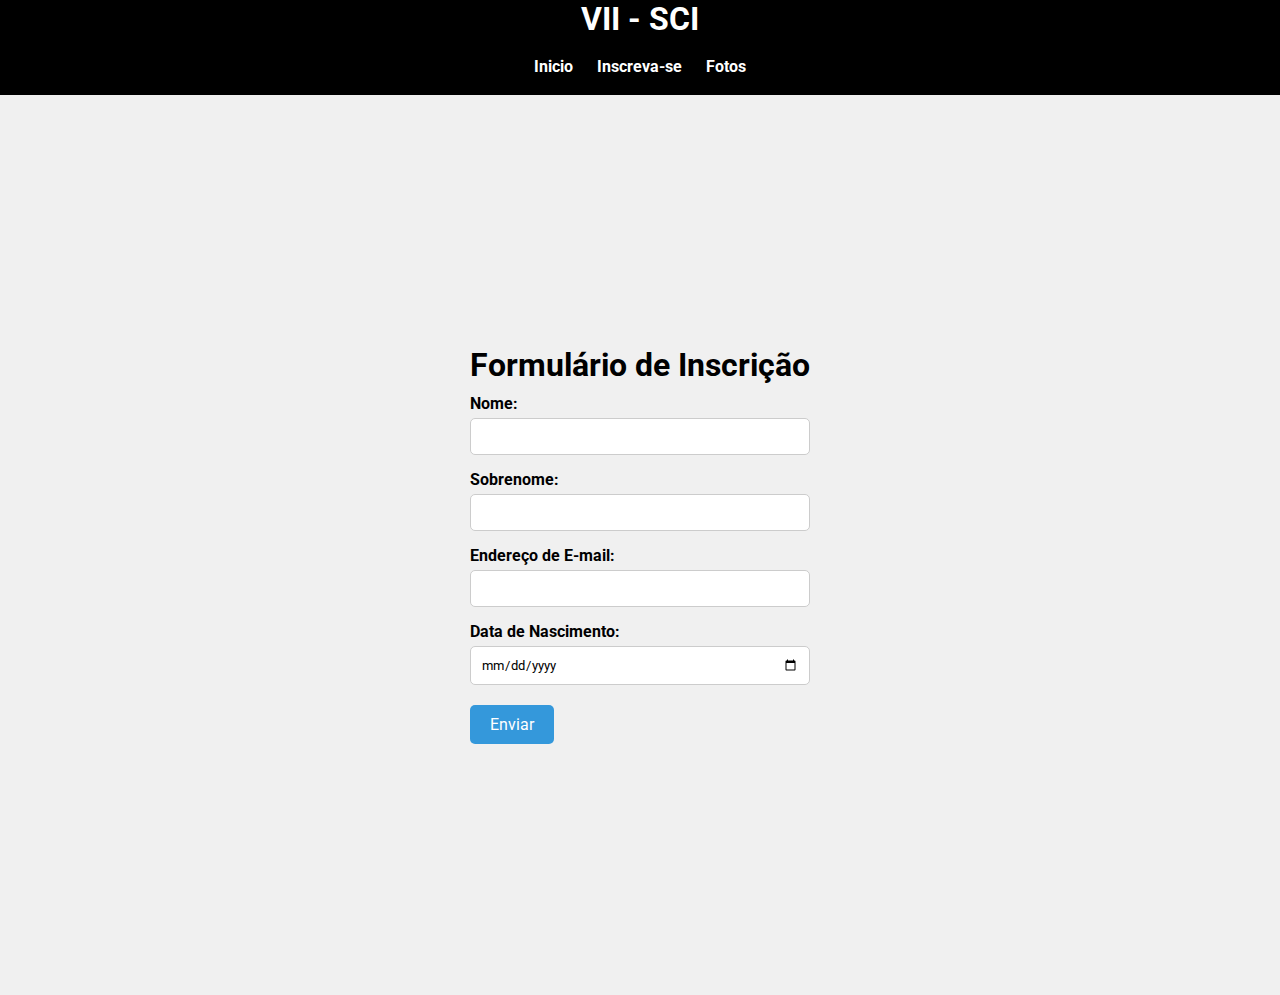
<file: formulario.html>
<!DOCTYPE html>
<html>

<head>
    <meta charset="UTF-8">
    <meta name="viewport" content="width=device-width, initial-scale=1.0">
    <link rel="stylesheet" href="css/style.css">
    <link rel="shortcut icon"
        href="https://lh3.googleusercontent.com/drive-storage/AKHj6E5C5bhOF1cq9bj6CrMltA1W_HB-RdrKBIATOu3SoTaE0dCo492PXTAXGe5RIi0SUsv2WK5T6G2j0iOvpZm5k7Ojzq220YebczRX1pGwhA=w1583-h793"
        type="image/x-icon">
    <title>Formulario</title>
    <style>
        body1 {
            background-color: #f0f0f0;
            font-family: Verdana, Arial, sans-serif;
            display: flex;
            justify-content: center;
            align-items: center;
            height: 100vh;
            margin: 0;
        }

        .form-container {
            text-align: center;
            background-color: #fff;
            padding: 30px;
            border: 2px solid #ccc;
            border-radius: 10px;
            box-shadow: 0 0 10px rgba(0, 0, 0, 0.2);
            max-width: 400px;
            width: 100%;
        }

        label {
            display: block;
            margin-top: 10px;
            font-weight: bold;
            text-align: left;
        }

        input[type="text"],
        input[type="email"],
        input[type="date"] {
            width: 100%;
            padding: 10px;
            margin: 5px 0;
            border: 1px solid #ccc;
            border-radius: 5px;
        }

        input[type="submit"] {
            background-color: #3498db;
            color: #fff;
            padding: 10px 20px;
            border: none;
            border-radius: 5px;
            cursor: pointer;
            font-size: 16px;
            margin-top: 15px;
            transition: background-color 0.3s;
        }

        input[type="submit"]:hover {
            background-color: #258cd1;
        }

        .error-message {
            color: red;
            font-size: 14px;
            margin-top: 5px;
        }
    </style>
</head>

<body>
    <header>
        <h1>VII - SCI</h1>
        <nav>
            <button1>
                <ul>
                    <li><a href="index.html">Inicio</a>
                    </li>
                    <li><a href="#">Inscreva-se</a>
                    </li>
                    <li><a
                            href="http://videira.ifc.edu.br/tecnico-informatica/sci-semana-academica-da-ciencia-da-computacao-e-informatica/">Fotos</a>
                    </li>
                </ul>
                </button>
        </nav>
    </header>
</body>
<body1>
    <div class "form-container">
        <h1>Formulário de Inscrição</h1>
        <form action="processar_formulario.php" method="POST">
            <label for="nome">Nome:</label>
            <input type="text" id="nome" name="nome" required>

            <label for="sobrenome">Sobrenome:</label>
            <input type="text" id="sobrenome" name="sobrenome" required>

            <label for="email">Endereço de E-mail:</label>
            <input type="email" id="email" name="email" required>

            <label for="data_nascimento">Data de Nascimento:</label>
            <input type="date" id="data_nascimento" name="data_nascimento" required>

            <input type="submit" value="Enviar">
        </form>
    </div>
    </body>

</html>
</file>
<file: css/style.css>
@import url('https://fonts.googleapis.com/css2?family=Open+Sans:ital,wght@0,400;1,300&family=Roboto:wght@300&display=swap');

* {
    margin: 0;
    bottom: 0;
    padding: 0;
    font-family: 'Roboto';
    box-sizing: border-box;
}

.textbox {
    text-align: center;
    align-items: center;
    justify-content: center;
    color: rgb(255, 255, 255);
    background-color: rgb(0, 0, 0);
}

.text {
    text-align: center;
    align-items: center;
    justify-content: center;
    color: rgb(0, 0, 0);
    background-color: #ffffff;
}


header {
    color: white;
    background-color: rgb(0, 0, 0);
    text-align: center;
}

footer {
    color: white;
    background-color: rgb(0, 0, 0);
    text-align: center;
}

nav ul {
    list-style: none;
}

nav li {
    display: inline;
    margin: 0 10px;
}

nav a {
    text-decoration: none;
    font-weight: bold;
    color: #fff;
}

.text {
    padding: 20px;
    margin: 20px;
    color: #171718;
}
button1 {
    background-color: transparent;
    color: rgb(255, 255, 255);
    border: none;
    border-radius: 4px;
    padding: 10px;
    cursor: pointer;
}

button1:hover {
    background-color: transparent;
    color: #000000;
}
.galeria {
    display: flex;
    width: 100%;
    height: 500px;
}

.galeria img {
    aspect-ratio: 9/16;
    min-width: 0;
    flex: 1 1 10px;
    object-fit: cover;
    opacity: .5;
    transition: .5s;
}

.galeria img:hover {
    flex: 1 1 100px;
    opacity: 1;
}
</file>
